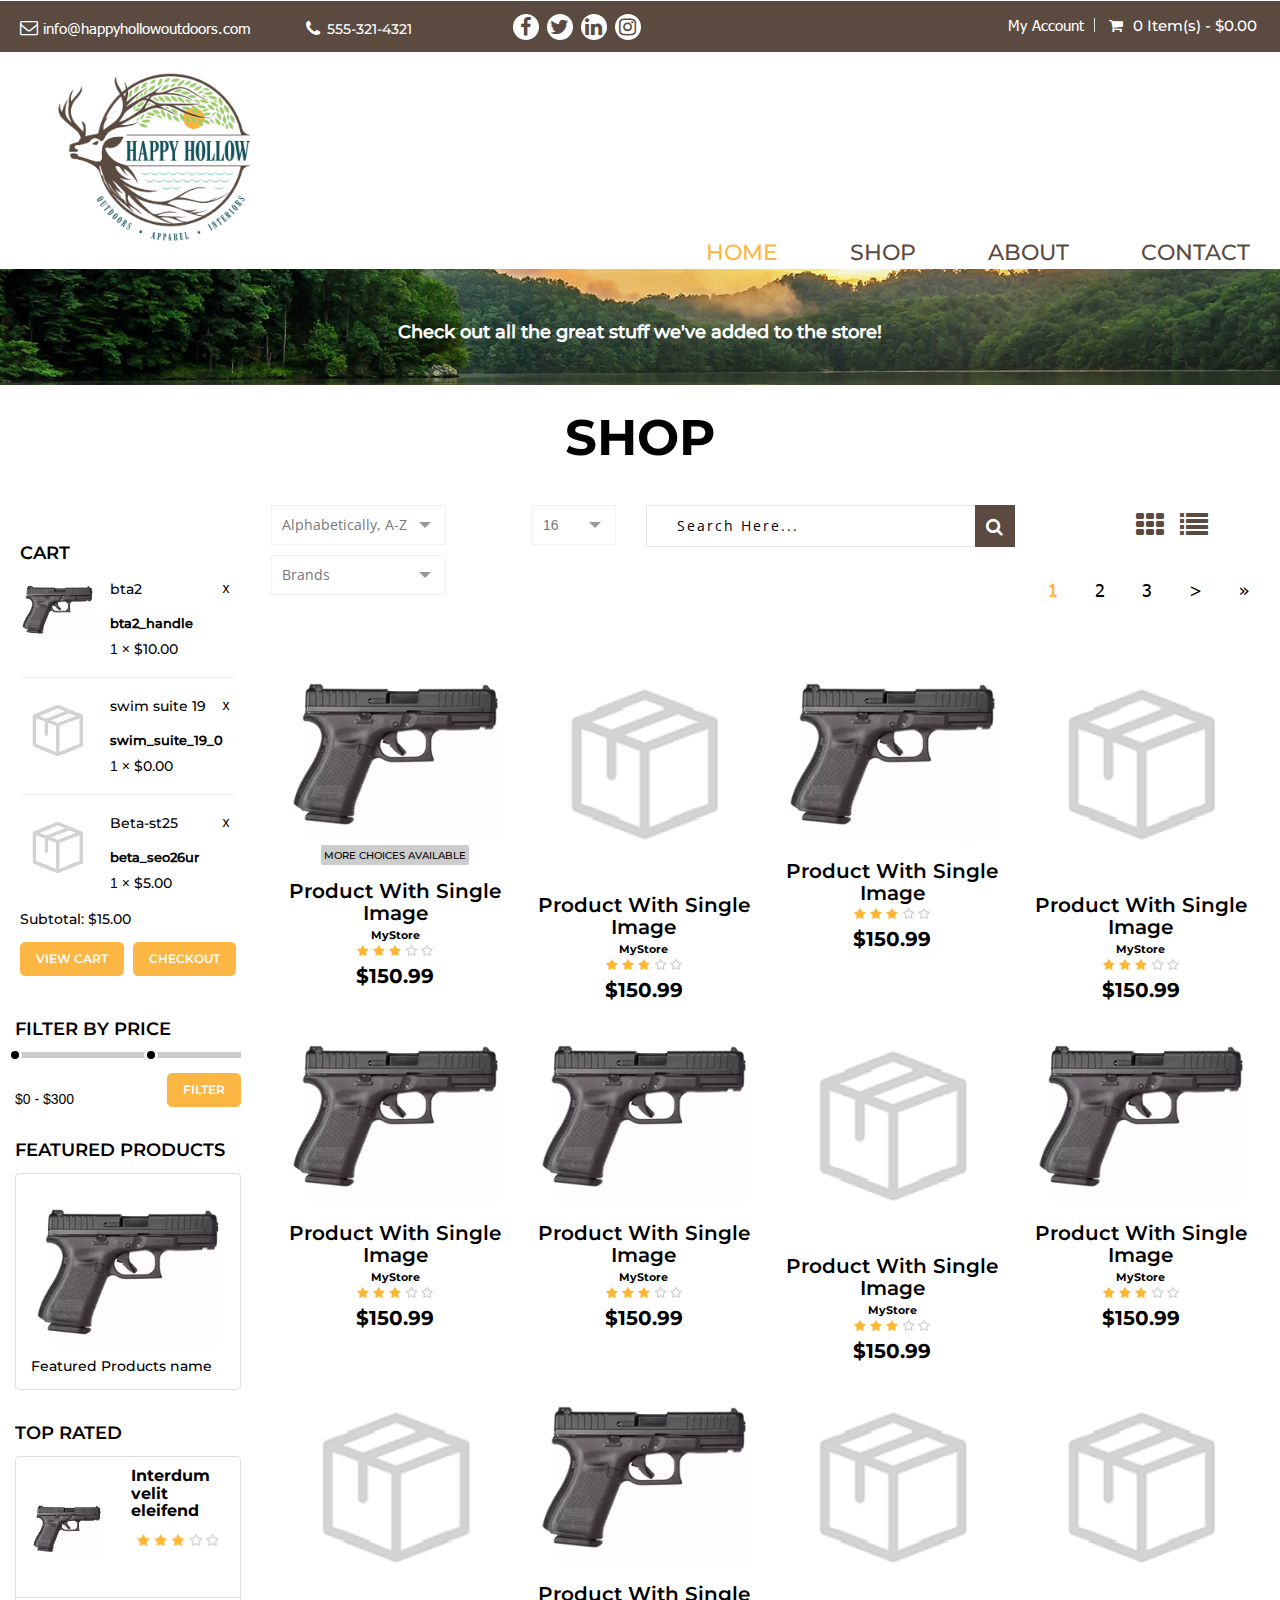
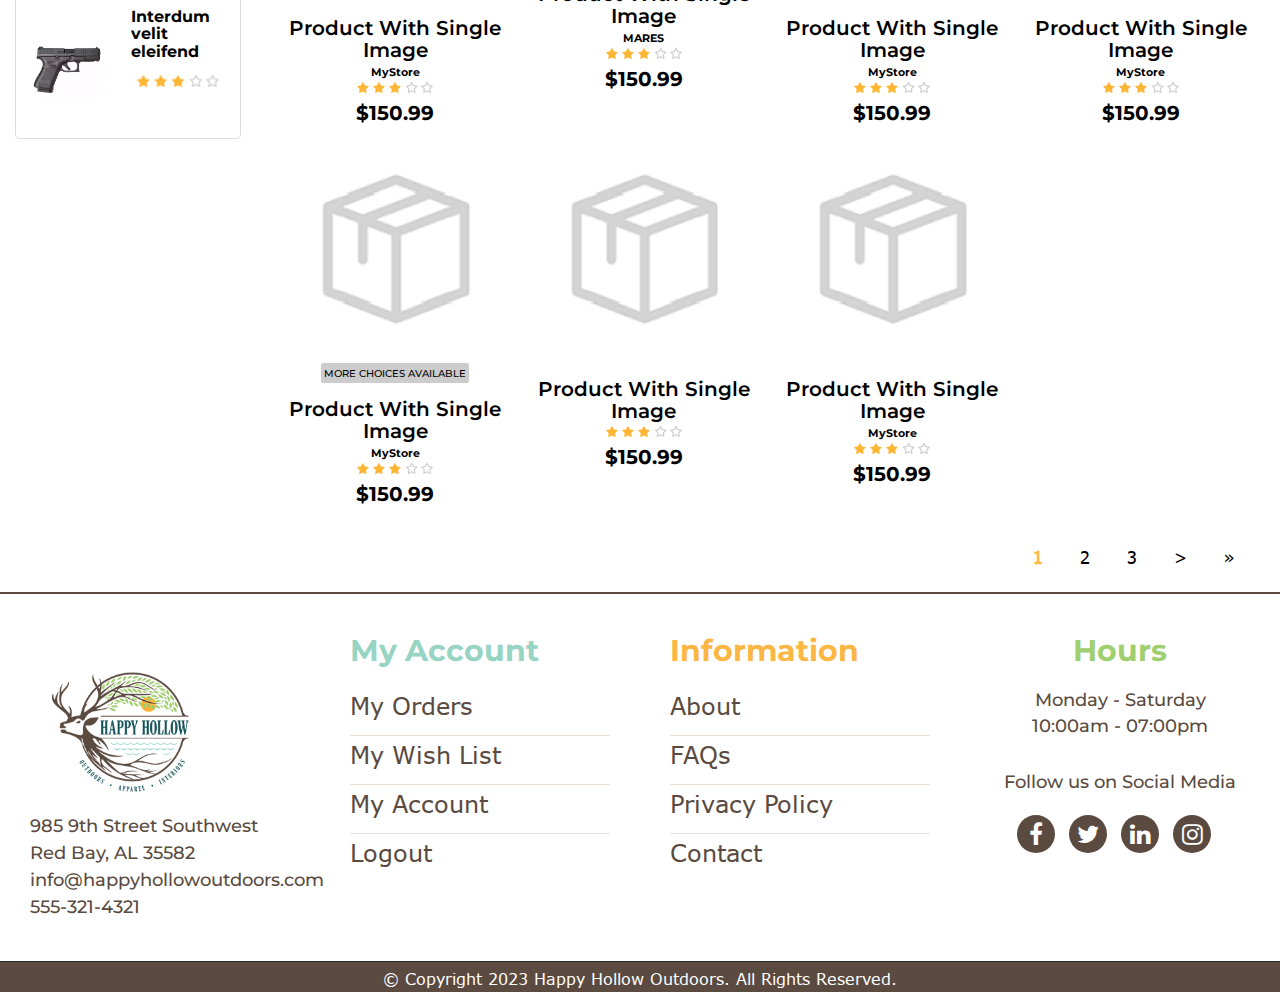
<file: shop.html>
<!DOCTYPE html>
<html lang="en">

<head>
    <meta charset="utf-8">
    <meta http-equiv="X-UA-Compatible" content="IE=edge">
    <meta name="viewport" content="width=device-width, initial-scale=1">
    <meta name="description" content="">
    <meta name="keywords" content="">
    <title>Happy Hollow Outdoors</title>
    <link rel="shortcut icon" href="img/favicon.png">
    <link type="text/css" rel="stylesheet" href="css/font-awesome.min.css">
    <link type="text/css" rel="stylesheet" href="css/bootstrap.min.css">
    <link type="text/css" rel="stylesheet" href="css/owl.carousel.css">
    <link type="text/css" rel="stylesheet" href="css/magnific-popup.css">
    <link type="text/css" rel="stylesheet" href="css/main.css">
    <link type="text/css" rel="stylesheet" href="css/theme1.css">
    <!-- CSS media queries -->
    <link type="text/css" rel="stylesheet" href="css/media-queries.css">
    <link href="js/smMenu/jquery.smartmenus.bootstrap.css" rel="stylesheet">
    <link href="css/smartnav.css" rel="stylesheet">
    <link href="css/customStyles.css" rel="stylesheet">
    <link rel="stylesheet" type="text/css" href="css/lightbox.css" />
    <link href="https://stackpath.bootstrapcdn.com/font-awesome/4.7.0/css/font-awesome.min.css" rel="stylesheet">
    <!-- HTML5 shim and Respond.js for IE8 support of HTML5 elements and media queries -->
    <!-- WARNING: Respond.js doesn't work if you view the page via file:// -->
    <!--[if lt IE 9]>
         <script src="https://oss.maxcdn.com/html5shiv/3.7.3/html5shiv.min.js"></script>
         <script src="https://oss.maxcdn.com/respond/1.4.2/respond.min.js"></script>
      <![endif]-->
    <link href="https://fonts.googleapis.com/css?family=Open+Sans&display=swap" rel="stylesheet">
    <link rel="preconnect" href="https://fonts.gstatic.com">
    <link href="https://fonts.googleapis.com/css2?family=Roboto+Slab:wght@400;700&display=swap" rel="stylesheet">
    <link rel="stylesheet" href="css/custom__happyHollows_stylesheet.css">
</head>

<body class="products">


    <div id="wrapper" class="main-wrapper">
        <!-- 
            Navigation
            ==================================== -->
        <header id="head" class="sticky-header">
            <div class="header-top primary">
                <div class="container">
                    <div class="row">
                        <div class="col-lg-8 col-md-8 col-sm-8 col-xs-12">
                            <div class="row">
                                <div class="col-xs-12 col-md-4 pull-left quick-contact">
                                    <i class="fa fa-envelope-o"></i>
                                    <p><span></span><a
                                            href="mailto:info@happyhollowoutdoors.com">info@happyhollowoutdoors.com</a>
                                    </p>
                                </div>
                                <div class="col-xs-12 col-md-3 pull-left quick-contact phone">
                                    <i class="fa fa-phone"></i>
                                    <p><span>555-321-4321</span></p>
                                </div>
                                <div class="col-xs-12 col-md-2 pull-left socialkt" id="social">
                                    <ul class="pull-left social-links text-center">
                                        <li><a href="#"><i class="fa fa-facebook"></i></a></li>
                                        <li><a href="#"><i class="fa fa-twitter"></i></a></li>
                                        <li><a href="#"><i class="fa fa-linkedin"></i></a></li>
                                        <li><a href="#"><i class="fa fa-instagram"></i></a></li>
                                    </ul>
                                </div>
                            </div>
                        </div>
                        <div class="col-xs-12 col-sm-4 col-md-4 col-lg-4 topRight">
                            <nav class="top-nav dropdown type2">
                                <ul class="text-right">
                                    <li class="myacc">
                                        <a href="#">My Account</a>
                                        <ul class="submenu text-left">
                                            <li><a href="#" data-toggle="modal" data-target="#myModal">Register <span><i
                                                            class="fa fa-edit"></i></span></a></li>
                                            <li><a href="#">Login <span><i class="fa fa-lock"></i></span></a></li>
                                        </ul>
                                    </li>
                                    <li class="cart cartWidgetInner">
                                        <a href="#">
                                            <i class="fa fa-shopping-cart"></i>&nbsp;
                                            <!-- <span>3 item(s) - $1875.00</span> -->
                                            <span>0 Item(s) - $0.00</span>
                                        </a>
                                        <ul class="submenu product_list_widget text-left">
                                            <!-- .product item -->
                                            <li>
                                                <a href="#" class="thumb">
                                                    <img src="img/product-1.png" alt="">
                                                </a>
                                                <div class="pdDesc">
                                                    <a href="#">Cool Item 1</a>
                                                    <a href="#" class="remove">x</a>
                                                    <div class="variation">
                                                        <strong>Size :</strong> <span>Small</span>
                                                    </div>
                                                    <span class="quantity">1 × <span
                                                            class="amount">$625.00</span></span>
                                                </div>
                                            </li>
                                            <li>
                                                <a href="#" class="thumb">
                                                    <img src="img/product-1.png" alt="">
                                                </a>
                                                <div class="pdDesc">
                                                    <a href="#">Cool Item 1</a>
                                                    <a href="#" class="remove">x</a>
                                                    <div class="variation">
                                                        <strong>Size :</strong> <span>Small</span>
                                                    </div>
                                                    <span class="quantity">1 × <span
                                                            class="amount">$625.00</span></span>
                                                </div>
                                            </li>
                                            <li>
                                                <a href="#" class="thumb">
                                                    <img src="img/product-1.png" alt="">
                                                </a>
                                                <div class="pdDesc">
                                                    <a href="#">Cool Item 1</a>
                                                    <a href="#" class="remove">x</a>
                                                    <div class="variation">
                                                        <strong>Size :</strong> <span>Small</span>
                                                    </div>
                                                    <span class="quantity">1 × <span
                                                            class="amount">$625.00</span></span>
                                                </div>
                                            </li>
                                            <!-- // .product item -->
                                            <!-- .product item -->


                                            <!-- // product list -->
                                            <li class="total">
                                                <span>Subtotal: </span>
                                                <span class="amount">&nbsp;$1875.00</span>
                                            </li>
                                            <li class="buttons">
                                                <a href="#" class="btn btn-gold-border">View Cart</a>
                                                <a href="#" class="btn btn-gold-border">Checkout</a>
                                            </li>
                                            <!-- // .product item -->
                                        </ul>
                                    </li>
                                </ul>
                            </nav>
                        </div>
                    </div>
                </div>
            </div>

            <div class="row HeaderMenu">
                <div class="col-xs-12">
                   <!--Start nav-->
                   <div class="navbar-default" role="navigation">
                      <div class="container">
                         <div class="navbar-header">
                            <button type="button" class="navbar-toggle" data-toggle="collapse"
                               data-target=".navbar-collapse">
                               <span class="sr-only">Toggle navigation</span>
                               <span class="icon-bar"></span>
                               <span class="icon-bar"></span>
                               <span class="icon-bar"></span>
                            </button>
                            <a class="navbar-brand" href="index.html">
                               <img src="img/header_logo.png" alt="Logo">
                            </a>
                         </div>
                         <div class="navbar-collapse collapse">
                            <!-- Left nav -->
                            <ul class="nav navbar-nav navbarRight">
                               <li><a href="index.html" class="current-active">Home</a> </li>
                               <li><a href="shop.html">Shop</a></li>
                               <!-- <li>
                                        <a href="#">Services <span class="caret"></span></a>
                                        <ul class="dropdown-menu">
                                           <li><a href="#">Our Services</a></li>
                                           <li><a href="#">The Simulator</a></li>
                                           <li><a href="#">Parties & Events</a></li>
                                        </ul>
                                     </li> -->
                               <li><a href="about-us.html">About</a></li>
                               <li><a href="contact.html">Contact</a> </li>
                            </ul>
                            <!--Dropdown Menus UL-->
                         </div>
                         <!--/.nav-collapse -->
                      </div>
                      <!--/.container -->
                   </div> <!-- Main Navbar Div ENDS-->
                </div>
             </div>
        </header>
        <!--
            End Navigation
            ==================================== -->
        <!--
                Home slider
                ==================================== -->
        <div id="slider" class="sitemessage  slider-wrapper relative overflow-hidden slide-overlay clb">
            <div class="col-xs-12 col-sm-12 col-md-12 col-lg-12" id="abovetext">
                <div class="message" id="sitemessage">
                    <p>Check out all the great stuff we've added to the store!</p>
                </div>
            </div>
        </div> <!-- // #start -->
        <!--
                End Home slider
                ==================================== -->
        <!-- // shop breadcrumb -->
        <section class="product-category-page">
            <div class="container">
                <div class="text-center" id="storecat">

                    <h2>Shop</h2>
                </div>
                <div class="row">
                    <div class="col-xs-12 col-sm-4 col-md-3">
                        <div id="secondary" class="widget-area" role="complementary">
                            <!-- .widget -->





                            <aside class="widget cartWidget">
                                <h3 class="widget-title">Cart</h3>
                                <div class="cartWidgetInner">
                                    <ul class="product_list_widget">
                                        <li>
                                            <a href="/products/bta2_handle" class="thumb">
                                                <img src="img/product-1.png" alt="" class="sidebar_img">
                                            </a>
                                            <div class="pdDesc">
                                                <a href="/products/bta2_handle">bta2</a>
                                                <a href="javascript:void(0)"
                                                    onclick="deleteFromCartTop('5d0b5a91-5e90-4055-9dd9-7db9ac1f1040', this)"
                                                    class="remove btn-remove-cart-top">x</a>
                                                <div class="variation">
                                                    <strong>bta2_handle</strong>
                                                </div>
                                                <span class="quantity">1 × <span class="amount">$10.00</span></span>
                                            </div>
                                        </li>
                                        <li>
                                            <a href="/products/swim_suite_19_0" class="thumb">
                                                <img src="img/no-product.png" alt="" class="sidebar_img">
                                            </a>
                                            <div class="pdDesc">
                                                <a href="/products/swim_suite_19_0">swim suite 19</a>
                                                <a href="javascript:void(0)"
                                                    onclick="deleteFromCartTop('5ceb9f05-c7ac-45a7-8b6c-7454ac1f1040', this)"
                                                    class="remove btn-remove-cart-top">x</a>
                                                <div class="variation">
                                                    <strong>swim_suite_19_0</strong>
                                                </div>
                                                <span class="quantity">1 × <span class="amount">$0.00</span></span>
                                            </div>
                                        </li>
                                        <li>
                                            <a href="/products/beta_seo26ur" class="thumb">
                                                <img src="img/no-product.png" alt="" class="sidebar_img">
                                            </a>
                                            <div class="pdDesc">
                                                <a href="/products/beta_seo26ur">Beta-st25</a>
                                                <a href="javascript:void(0)"
                                                    onclick="deleteFromCartTop('5cb98c68-5434-4a49-a4ba-5e86ac1f1040', this)"
                                                    class="remove btn-remove-cart-top">x</a>
                                                <div class="variation">
                                                    <strong>beta_seo26ur</strong>
                                                </div>
                                                <span class="quantity">1 × <span class="amount">$5.00</span></span>
                                            </div>
                                        </li>
                                    </ul>
                                    <!-- // product list -->
                                    <p class="total">
                                        <span>Subtotal:</span>
                                        <span class="amount">$15.00</span>
                                    </p>
                                    <p class="buttons">
                                        <a href="cart.html" class="btn btn-ash-border">View Cart</a>
                                        <a href="checkout.html" class="btn btn-ash-border btn_place_order">Checkout</a>
                                    </p>
                                </div>
                            </aside>


                            <!-- // cart widget -->
                            <!-- .widget -->

                            <!-- // product category -->
                            <!-- .widget -->
                            <aside class="price-filter-widget widget">
                                <h3 class="widget-title">Filter by Price</h3>
                                <div class="price-range-wrapper">
                                    <div class="priceRange"></div>
                                    <div class="price-slider-amount clear">
                                        <label for="amount">Price:</label>
                                        <input type="text" id="amount" readonly>
                                        <a href="#" class="btn btn-ash-border pull-right">Filter</a>
                                    </div>
                                </div>
                            </aside>
                            <!-- .widget -->
                            <aside class="widget desktop-v-featured_products">
                                <h3 class="widget-title">Featured Products</h3>
                                <ul class="list-group widget-img-slideshow">
                                    <li class="list-group-item">
                                        <img src="img/product-1.png" alt="" class="img-responsive">
                                        <p>Featured Products name</p>
                                    </li>

                                </ul>
                            </aside>
                            <!-- end .widget -->
                            <!-- .widget -->
                            <aside class="widget">
                                <h3 class="widget-title">Top Rated</h3>
                                <ul class="list-group">
                                    <li class="list-group-item">
                                        <div class="widgetProduct">
                                            <div class="media">
                                                <div class="media-left">
                                                    <a href="#">
                                                        <img alt="" src="img/product-1.png" class="media-object">
                                                    </a>
                                                </div>
                                                <div class="media-body">
                                                    <h4 class="media-heading"><a href="#">Interdum velit
                                                            eleifend</a></h4>
                                                    <p class="rating"><img src="img/star.png" alt=""></p>
                                                    <span class="price">$55</span>
                                                </div>
                                            </div>
                                        </div>
                                    </li>
                                    <li class="list-group-item">
                                        <div class="widgetProduct">
                                            <div class="media">
                                                <div class="media-left">
                                                    <a href="#">
                                                        <img alt="" src="img/product-1.png" class="media-object">
                                                    </a>
                                                </div>
                                                <div class="media-body">
                                                    <h4 class="media-heading"><a href="#">Interdum velit
                                                            eleifend</a></h4>
                                                    <p class="rating"><img src="img/star.png" alt=""></p>
                                                    <span class="price">$55</span>
                                                </div>
                                            </div>
                                        </div>
                                    </li>

                                </ul>
                            </aside>
                            <!-- end .widget -->
                        </div>
                        <!-- // widget-area -->
                    </div>
                    <!-- // col-sm-3 -->
                    <div class="col-xs-12 col-sm-12 col-md-9">
                        <div class="productDisplayType">

                            <div class="row">
                                <input type="hidden" id="filtered_products_section" value="div">
                                <div class="col-xs-12 col-sm-4 col-md-3">
                                    <div class="productSorting">
                                        <div id="sbHolder_18994987" class="sbHolder"><a id="sbToggle_18994987" href="#"
                                                class="sbToggle"></a><a id="sbSelector_18994987" href="#"
                                                class="sbSelector sbFocus">Alphabetically, A-Z</a>
                                            <ul id="sbOptions_18994987" class="sbOptions" style="display: none;">
                                                <li><a href="#name_asc" rel="name_asc" class="sbFocus">Alphabetically,
                                                        A-Z</a></li>
                                                <li><a href="#name_desc" rel="name_desc">Alphabetically, Z-A</a></li>
                                                <li><a href="#price_asc" rel="price_asc">Price, Low to high</a></li>
                                                <li><a href="#price_desc" rel="price_desc">Price, High to low</a></li>
                                                <li><a href="#created_desc" rel="created_desc">Newest first</a></li>
                                                <li><a href="#created_asc" rel="created_asc">Oldest first</a></li>
                                            </ul>
                                        </div>
                                    </div>
                                </div>




                                <div class="hidden-xs hidden-sm col-md-2">
                                    <div class="productLimiter clear">
                                        <label for="productlimiter">Show :</label>
                                        <select name="productlimiter" id="productlimiter" class="" sb="54963162"
                                            style="display: none;">
                                            <option value="15">15</option>
                                            <option value="25">25</option>
                                            <option value="50">50</option>
                                            <option value="75">75</option>
                                            <option value="100">100</option>
                                            <option value="125">125</option>
                                        </select>
                                        <div id="sbHolder_54963162" class="sbHolder"><a id="sbToggle_54963162" href="#"
                                                class="sbToggle"></a><a id="sbSelector_54963162" href="#"
                                                class="sbSelector">16</a>
                                            <ul id="sbOptions_54963162" class="sbOptions" style="display: none;">
                                                <li><a href="#16" rel="16" class="sbFocus">16</a></li>
                                                <li><a href="#25" rel="25">25</a></li>
                                                <li><a href="#50" rel="50">50</a></li>
                                                <li><a href="#75" rel="75">75</a></li>
                                                <li><a href="#100" rel="100">100</a></li>
                                                <li><a href="#125" rel="125">125</a></li>
                                            </ul>
                                        </div>
                                    </div>
                                </div>
                                <div class="col-xs-12 col-sm-12 col-md-7 clear filter_sf" id="filter_sf">
                                    <div class="row">
                                        <div class="col-xs-12 col-sm-8 col-md-8">
                                            <div class="productLimiter clear">
                                                <form action="#" method="post" class="blog-search"
                                                    id="part_search_form">
                                                    <input type="text" value="" name="search_part" id="search_part"
                                                        class="search-input partSearch ui-autocomplete-input"
                                                        placeholder="Search Here..." autocomplete="off">
                                                    <button type="button" id="part_search_button"
                                                        class="productSearch_button search-sub">
                                                        <i class="fa fa-search"></i>
                                                    </button>
                                                </form>
                                            </div>
                                        </div>

                                        <!--nav class="woocommerce-pagination">
            <ul class="page-numbers text-right">
                <li><span class="current">1</span></li>
                <li><a href="#">2</a></li>
                <li><a href="#">3</a></li>
                <li><a href="#">→</a></li>
            </ul>
         </nav-->
                                        <div class="col-xs-12 col-sm-4 col-md-4">
                                            <nav class="productViewToggle">
                                                <a href="shop.html" class="gridView"><i class="fa fa-th"></i></a>
                                                <a href="listview.html" class="listView"><i class="fa fa-list"></i></a>
                                            </nav>
                                        </div>
                                    </div>
                                    <!--nav class="woocommerce-pagination">
            <ul class="page-numbers text-right">
               <li><span class="current">1</span></li>
               <li><a href="#">2</a></li>
               <li><a href="#">3</a></li>
               <li><a href="#">&rarr;</a></li>
            </ul>
         </nav-->
                                </div>
                            </div>
                            <div class="row">
                                <div class="col-xs-12 col-sm-4 col-md-3 ">
                                    <div class="productSorting">
                                        <div class="productSorting">
                                            <div id="sbHolder_52447504" class="sbHolder"><a id="sbToggle_52447504"
                                                    href="#" class="sbToggle"></a><a id="sbSelector_52447504" href="#"
                                                    class="sbSelector">Brands</a>
                                                <ul id="sbOptions_52447504" class="sbOptions"
                                                    style="top: 26px; max-height: 1369px; display: none;">
                                                    <li><a href="#name_asc" rel="name_asc" class="sbFocus">brand1</a>
                                                    </li>
                                                    <li><a href="#name_desc" rel="name_desc">brand2</a></li>
                                                    <li><a href="#price_asc" rel="price_asc">brand3</a></li>
                                                    <li><a href="#price_desc" rel="price_desc">brand4</a></li>
                                                    <li><a href="#created_desc" rel="created_desc">brand5</a></li>
                                                    <li><a href="#created_asc" rel="created_asc">brand6</a></li>
                                                </ul>
                                            </div>
                                            <!--select name="productsorting" id="productsorting" class="selectbox">
               <option value="default" selected="selected">Default sorting</option>
               <option value="price">Sort by price: low to high</option>
               <option value="price-desc">Sort by price: high to low</option>
            </select-->
                                        </div>

                                    </div>
                                </div>

                                <!-- .widget -->
                                <aside class="widget mobile-v-featured_products">
                                    <h3 class="widget-title">Featured Products</h3>
                                    <ul class="list-group widget-img-slideshow">
                                        <li class="list-group-item">
                                            <img src="img/product-1.png" alt="" class="img-responsive">
                                            <p>Featured Products name</p>
                                        </li>

                                    </ul>
                                </aside>
                                <!-- end .widget -->

                                <div class="col-xs-12 col-sm-9 col-md-9 clear">
                                    <ul class="page-numbers text-right">
                                        <li><span class="current">1</span></li>
                                        <li><a href="#">2</a></li>
                                        <li><a href="#">3</a></li>
                                        <li><a href="#" title="Next">&gt;</a></li>
                                        <li><a href="#" title="Last">»</a></li>
                                    </ul>
                                </div>

                            </div>
                        </div>
                        <div class="row no-margin row-border proLists">
                            <div class="col-xs-12 col-sm-6 col-md-3">
                                <div data-product-id="4" class="productBorder chkProductID">
                                    <img src="img/product-1.png" alt="" class="img-responsive">
                                    <div class="productBorderHover verticalMiddle">
                                        <div class="verticalInner">
                                            <h4><a href="#">Product With Single Image</a></h4>
                                            <p class="rating">
                                                <img src="img/star.png" alt="">
                                            </p>
                                            <div class="price">
                                                <del><span class="amount">$180.99</span></del>
                                                <span class="amount">$150.99</span>
                                            </div>
                                        </div>
                                    </div>

                                    <div class="frontinfo">
                                        <span class="more_choice more_choice_available">MORE CHOICES AVAILABLE</span>
                                        <h4><a href="#">Product With Single Image</a></h4>
                                        <h5 class="manuf">MyStore</h5>
                                        <center>
                                            <div class="rating product-rating bottom_rating">
                                                <img src="img/star.png" alt="">


                                            </div>
                                            <!--p class="rating">
													<img src="/img/icons/star2.png" alt=""> <span class="numr">(15)</span>
												</p-->
                                        </center>
                                        <div class="amount">$150.99</div>
                                    </div>
                                    <!-- products meta -->
                                    <ul class="productMetas">
                                        <li><a href="shop-single-quick.php" class="ajax-view"><span><i
                                                        class="fa fa-eye"></i></span> Quick View</a></li>
                                        <li><a href="#"><span><i class="fa fa-shopping-cart"></i></span> Add to Cart</a>
                                        </li>
                                        <li><a href="#"><span><i class="fa fa-heart-o"></i></span> Wishlist</a></li>

                                    </ul>
                                    <!-- // products meta -->
                                    <!-- animated-border -->
                                    <span class="linetop"></span>
                                    <span class="lineright"></span>
                                    <span class="linebottom"></span>
                                    <span class="lineleft"></span>
                                    <!-- // animated-border -->
                                </div>
                            </div>
                            <div class="col-xs-12 col-sm-6 col-md-3">
                                <div data-product-id="5" class="productBorder chkProductID">
                                    <img src="img/no-product.png" alt="" class="img-responsive">
                                    <div class="productBorderHover verticalMiddle">
                                        <div class="verticalInner">
                                            <h4><a href="#">Product With Single Image</a></h4>
                                            <p class="rating">
                                                <img src="img/star.png" alt="">
                                            </p>
                                            <div class="price">
                                                <del><span class="amount">$180.99</span></del>
                                                <span class="amount">$150.99</span>
                                            </div>
                                        </div>
                                    </div>


                                    <div class="frontinfo">
                                        <h4><a href="#">Product With Single Image</a></h4>
                                        <h5 class="manuf">MyStore</h5>
                                        <center>
                                            <div class="rating product-rating bottom_rating">
                                                <img src="img/star.png" alt="">


                                            </div>
                                            <!--p class="rating">
													<img src="/img/icons/star2.png" alt=""> <span class="numr">(15)</span>
												</p-->
                                        </center>
                                        <div class="amount">$150.99</div>
                                    </div>
                                    <!-- products meta -->
                                    <ul class="productMetas">
                                        <li><a href="shop-single-quick.php" class="ajax-view"><span><i
                                                        class="fa fa-eye"></i></span> Quick View</a></li>
                                        <li><a href="#"><span><i class="fa fa-shopping-cart"></i></span> Add to Cart</a>
                                        </li>
                                        <li><a href="#"><span><i class="fa fa-heart-o"></i></span> Wishlist</a></li>

                                    </ul>
                                    <!-- // products meta -->
                                    <!-- animated-border -->
                                    <span class="linetop"></span>
                                    <span class="lineright"></span>
                                    <span class="linebottom"></span>
                                    <span class="lineleft"></span>
                                    <!-- // animated-border -->
                                </div>
                            </div>
                            <div class="col-xs-12 col-sm-6 col-md-3">
                                <div data-product-id="6" class="productBorder chkProductID">
                                    <img src="img/product-1.png" alt="" class="img-responsive">
                                    <div class="productBorderHover verticalMiddle">
                                        <div class="verticalInner">
                                            <h4><a href="#">Product With Single Image</a></h4>
                                            <p class="rating">
                                                <img src="img/star.png" alt="">
                                            </p>
                                            <div class="price">
                                                <del><span class="amount">$180.99</span></del>
                                                <span class="amount">$150.99</span>
                                            </div>
                                        </div>
                                    </div>

                                    <div class="frontinfo">
                                        <h4><a href="#">Product With Single Image</a></h4>
                                        <center>
                                            <div class="rating product-rating bottom_rating">
                                                <img src="img/star.png" alt="">


                                            </div>
                                            <!--p class="rating">
													<img src="/img/icons/star2.png" alt=""> <span class="numr">(15)</span>
												</p-->
                                        </center>
                                        <div class="amount">$150.99</div>
                                    </div>
                                    <!-- products meta -->
                                    <ul class="productMetas">
                                        <li><a href="shop-single-quick.php" class="ajax-view"><span><i
                                                        class="fa fa-eye"></i></span> Quick View</a></li>
                                        <li><a href="#"><span><i class="fa fa-shopping-cart"></i></span> Add to Cart</a>
                                        </li>
                                        <li><a href="#"><span><i class="fa fa-heart-o"></i></span> Wishlist</a></li>

                                    </ul>
                                    <!-- // products meta -->
                                    <!-- animated-border -->
                                    <span class="linetop"></span>
                                    <span class="lineright"></span>
                                    <span class="linebottom"></span>
                                    <span class="lineleft"></span>
                                    <!-- // animated-border -->
                                </div>
                            </div>
                            <div class="col-xs-12 col-sm-6 col-md-3">
                                <div data-product-id="7" class="productBorder chkProductID">
                                    <img src="img/no-product.png" alt="" class="img-responsive">
                                    <div class="productBorderHover verticalMiddle">
                                        <div class="verticalInner">
                                            <h4><a href="#">Product With Single Image</a></h4>
                                            <p class="rating">
                                                <img src="img/star.png" alt="">
                                            </p>
                                            <div class="price">
                                                <del><span class="amount">$180.99</span></del>
                                                <span class="amount">$150.99</span>
                                            </div>
                                        </div>
                                    </div>


                                    <div class="frontinfo">
                                        <h4><a href="#">Product With Single Image</a></h4>
                                        <h5 class="manuf">MyStore</h5>
                                        <center>
                                            <div class="rating product-rating bottom_rating">
                                                <img src="img/star.png" alt="">


                                            </div>
                                            <!--p class="rating">
													<img src="/img/icons/star2.png" alt=""> <span class="numr">(15)</span>
												</p-->
                                        </center>
                                        <div class="amount">$150.99</div>
                                    </div>
                                    <!-- products meta -->
                                    <ul class="productMetas">
                                        <li><a href="shop-single-quick.php" class="ajax-view"><span><i
                                                        class="fa fa-eye"></i></span> Quick View</a></li>
                                        <li><a href="#"><span><i class="fa fa-shopping-cart"></i></span> Add to Cart</a>
                                        </li>
                                        <li><a href="#"><span><i class="fa fa-heart-o"></i></span> Wishlist</a></li>

                                    </ul>
                                    <!-- // products meta -->
                                    <!-- animated-border -->
                                    <span class="linetop"></span>
                                    <span class="lineright"></span>
                                    <span class="linebottom"></span>
                                    <span class="lineleft"></span>
                                    <!-- // animated-border -->
                                </div>
                            </div>
                            <div class="col-xs-12 col-sm-6 col-md-3">
                                <div data-product-id="8" class="productBorder chkProductID">
                                    <img src="img/product-1.png" alt="" class="img-responsive">
                                    <div class="productBorderHover verticalMiddle">
                                        <div class="verticalInner">
                                            <h4><a href="#">Product With Single Image</a></h4>
                                            <p class="rating">
                                                <img src="img/star.png" alt="">
                                            </p>
                                            <div class="price">
                                                <del><span class="amount">$180.99</span></del>
                                                <span class="amount">$150.99</span>
                                            </div>
                                        </div>
                                    </div>


                                    <div class="frontinfo">
                                        <h4><a href="#">Product With Single Image</a></h4>
                                        <h5 class="manuf">MyStore</h5>
                                        <center>
                                            <div class="rating product-rating bottom_rating">
                                                <img src="img/star.png" alt="">


                                            </div>
                                            <!--p class="rating">
													<img src="/img/icons/star2.png" alt=""> <span class="numr">(15)</span>
												</p-->
                                        </center>
                                        <div class="amount">$150.99</div>
                                    </div>
                                    <!-- products meta -->
                                    <ul class="productMetas">
                                        <li><a href="shop-single-quick.php" class="ajax-view"><span><i
                                                        class="fa fa-eye"></i></span> Quick View</a></li>
                                        <li><a href="#"><span><i class="fa fa-shopping-cart"></i></span> Add to Cart</a>
                                        </li>
                                        <li><a href="#"><span><i class="fa fa-heart-o"></i></span> Wishlist</a></li>

                                    </ul>
                                    <!-- // products meta -->
                                    <!-- animated-border -->
                                    <span class="linetop"></span>
                                    <span class="lineright"></span>
                                    <span class="linebottom"></span>
                                    <span class="lineleft"></span>
                                    <!-- // animated-border -->
                                </div>
                            </div>
                            <div class="col-xs-12 col-sm-6 col-md-3">
                                <div data-product-id="9" class="productBorder chkProductID">
                                    <img src="img/product-1.png" alt="" class="img-responsive">
                                    <div class="productBorderHover verticalMiddle">
                                        <div class="verticalInner">
                                            <h4><a href="#">Product With Single Image</a></h4>
                                            <p class="rating">
                                                <img src="img/star.png" alt="">
                                            </p>
                                            <div class="price">
                                                <del><span class="amount">$180.99</span></del>
                                                <span class="amount">$150.99</span>
                                            </div>
                                        </div>
                                    </div>


                                    <div class="frontinfo">
                                        <h4><a href="#">Product With Single Image</a></h4>
                                        <h5 class="manuf">MyStore</h5>
                                        <center>
                                            <div class="rating product-rating bottom_rating">
                                                <img src="img/star.png" alt="">


                                            </div>
                                            <!--p class="rating">
													<img src="/img/icons/star2.png" alt=""> <span class="numr">(15)</span>
												</p-->
                                        </center>
                                        <div class="amount">$150.99</div>
                                    </div>
                                    <!-- products meta -->
                                    <ul class="productMetas">
                                        <li><a href="shop-single-quick.php" class="ajax-view"><span><i
                                                        class="fa fa-eye"></i></span> Quick View</a></li>
                                        <li><a href="#"><span><i class="fa fa-shopping-cart"></i></span> Add to Cart</a>
                                        </li>
                                        <li><a href="#"><span><i class="fa fa-heart-o"></i></span> Wishlist</a></li>

                                    </ul>
                                    <!-- // products meta -->
                                    <!-- animated-border -->
                                    <span class="linetop"></span>
                                    <span class="lineright"></span>
                                    <span class="linebottom"></span>
                                    <span class="lineleft"></span>
                                    <!-- // animated-border -->
                                </div>
                            </div>

                            <div class="col-xs-12 col-sm-6 col-md-3">
                                <div data-product-id="7" class="productBorder chkProductID">
                                    <img src="img/no-product.png" alt="" class="img-responsive">
                                    <div class="productBorderHover verticalMiddle">
                                        <div class="verticalInner">
                                            <h4><a href="#">Product With Single Image</a></h4>
                                            <p class="rating">
                                                <img src="img/star.png" alt="">
                                            </p>
                                            <div class="price">
                                                <del><span class="amount">$180.99</span></del>
                                                <span class="amount">$150.99</span>
                                            </div>
                                        </div>
                                    </div>


                                    <div class="frontinfo">
                                        <h4><a href="#">Product With Single Image</a></h4>
                                        <h5 class="manuf">MyStore</h5>
                                        <center>
                                            <div class="rating product-rating bottom_rating">
                                                <img src="img/star.png" alt="">


                                            </div>
                                            <!--p class="rating">
													<img src="/img/icons/star2.png" alt=""> <span class="numr">(15)</span>
												</p-->
                                        </center>
                                        <div class="amount">$150.99</div>
                                    </div>
                                    <!-- products meta -->
                                    <ul class="productMetas">
                                        <li><a href="shop-single-quick.php" class="ajax-view"><span><i
                                                        class="fa fa-eye"></i></span> Quick View</a></li>
                                        <li><a href="#"><span><i class="fa fa-shopping-cart"></i></span> Add to Cart</a>
                                        </li>
                                        <li><a href="#"><span><i class="fa fa-heart-o"></i></span> Wishlist</a></li>

                                    </ul>
                                    <!-- // products meta -->
                                    <!-- animated-border -->
                                    <span class="linetop"></span>
                                    <span class="lineright"></span>
                                    <span class="linebottom"></span>
                                    <span class="lineleft"></span>
                                    <!-- // animated-border -->
                                </div>
                            </div>

                            <div class="col-xs-12 col-sm-6 col-md-3">
                                <div data-product-id="6" class="productBorder chkProductID">
                                    <img src="img/product-1.png" alt="" class="img-responsive">
                                    <div class="productBorderHover verticalMiddle">
                                        <div class="verticalInner">
                                            <h4><a href="#">Product With Single Image</a></h4>
                                            <p class="rating">
                                                <img src="img/star.png" alt="">
                                            </p>
                                            <div class="price">
                                                <del><span class="amount">$180.99</span></del>
                                                <span class="amount">$150.99</span>
                                            </div>
                                        </div>
                                    </div>


                                    <div class="frontinfo">
                                        <h4><a href="#">Product With Single Image</a></h4>
                                        <h5 class="manuf">MyStore</h5>
                                        <center>
                                            <div class="rating product-rating bottom_rating">
                                                <img src="img/star.png" alt="">


                                            </div>
                                            <!--p class="rating">
													<img src="/img/icons/star2.png" alt=""> <span class="numr">(15)</span>
												</p-->
                                        </center>
                                        <div class="amount">$150.99</div>
                                    </div>
                                    <!-- products meta -->
                                    <ul class="productMetas">
                                        <li><a href="shop-single-quick.php" class="ajax-view"><span><i
                                                        class="fa fa-eye"></i></span> Quick View</a></li>
                                        <li><a href="#"><span><i class="fa fa-shopping-cart"></i></span> Add to Cart</a>
                                        </li>
                                        <li><a href="#"><span><i class="fa fa-heart-o"></i></span> Wishlist</a></li>

                                    </ul>
                                    <!-- // products meta -->
                                    <!-- animated-border -->
                                    <span class="linetop"></span>
                                    <span class="lineright"></span>
                                    <span class="linebottom"></span>
                                    <span class="lineleft"></span>
                                    <!-- // animated-border -->
                                </div>
                            </div>
                            <div class="col-xs-12 col-sm-6 col-md-3">
                                <div data-product-id="7" class="productBorder chkProductID">
                                    <img src="img/no-product.png" alt="" class="img-responsive">
                                    <div class="productBorderHover verticalMiddle">
                                        <div class="verticalInner">
                                            <h4><a href="#">Product With Single Image</a></h4>
                                            <p class="rating">
                                                <img src="img/star.png" alt="">
                                            </p>
                                            <div class="price">
                                                <del><span class="amount">$180.99</span></del>
                                                <span class="amount">$150.99</span>
                                            </div>
                                        </div>
                                    </div>
                                    <div class="frontinfo">
                                        <h4><a href="#">Product With Single Image</a></h4>
                                        <h5 class="manuf">MyStore</h5>
                                        <center>
                                            <div class="rating product-rating bottom_rating">
                                                <img src="img/star.png" alt="">


                                            </div>
                                            <!--p class="rating">
													<img src="/img/icons/star2.png" alt=""> <span class="numr">(15)</span>
												</p-->
                                        </center>
                                        <div class="amount">$150.99</div>
                                    </div>
                                    <!-- products meta -->
                                    <ul class="productMetas">
                                        <li><a href="shop-single-quick.php" class="ajax-view"><span><i
                                                        class="fa fa-eye"></i></span> Quick View</a></li>
                                        <li><a href="#"><span><i class="fa fa-shopping-cart"></i></span> Add to Cart</a>
                                        </li>
                                        <li><a href="#"><span><i class="fa fa-heart-o"></i></span> Wishlist</a></li>

                                    </ul>
                                    <!-- // products meta -->
                                    <!-- animated-border -->
                                    <span class="linetop"></span>
                                    <span class="lineright"></span>
                                    <span class="linebottom"></span>
                                    <span class="lineleft"></span>
                                    <!-- // animated-border -->
                                </div>
                            </div>
                            <div class="col-xs-12 col-sm-6 col-md-3">
                                <div data-product-id="8" class="productBorder chkProductID">
                                    <img src="img/product-1.png" alt="" class="img-responsive">
                                    <div class="productBorderHover verticalMiddle">
                                        <div class="verticalInner">
                                            <h4><a href="#">Product With Single Image</a></h4>
                                            <p class="rating">
                                                <img src="img/star.png" alt="">
                                            </p>
                                            <div class="price">
                                                <del><span class="amount">$180.99</span></del>
                                                <span class="amount">$150.99</span>
                                            </div>
                                        </div>
                                    </div>

                                    <div class="frontinfo">
                                        <h4><a href="#">Product With Single Image</a></h4>
                                        <h5 class="manuf">MARES</h5>
                                        <center>

                                            <div class="rating product-rating bottom_rating">
                                                <img src="img/star.png" alt="">


                                            </div>
                                            <!--p class="rating">
													<img src="/img/icons/star2.png" alt=""> <span class="numr">(15)</span>
												</p-->
                                        </center>
                                        <div class="amount">$150.99</div>
                                    </div>
                                    <!-- products meta -->
                                    <ul class="productMetas">
                                        <li><a href="shop-single-quick.php" class="ajax-view"><span><i
                                                        class="fa fa-eye"></i></span> Quick View</a></li>
                                        <li><a href="#"><span><i class="fa fa-shopping-cart"></i></span> Add to Cart</a>
                                        </li>
                                        <li><a href="#"><span><i class="fa fa-heart-o"></i></span> Wishlist</a></li>

                                    </ul>
                                    <!-- // products meta -->
                                    <!-- animated-border -->
                                    <span class="linetop"></span>
                                    <span class="lineright"></span>
                                    <span class="linebottom"></span>
                                    <span class="lineleft"></span>
                                    <!-- // animated-border -->
                                </div>
                            </div>
                            <div class="col-xs-12 col-sm-6 col-md-3">
                                <div data-product-id="7" class="productBorder chkProductID">
                                    <img src="img/no-product.png" alt="" class="img-responsive">
                                    <div class="productBorderHover verticalMiddle">
                                        <div class="verticalInner">
                                            <h4><a href="#">Product With Single Image</a></h4>
                                            <p class="rating">
                                                <img src="img/star.png" alt="">
                                            </p>
                                            <div class="price">
                                                <del><span class="amount">$180.99</span></del>
                                                <span class="amount">$150.99</span>
                                            </div>
                                        </div>
                                    </div>

                                    <div class="frontinfo">
                                        <h4><a href="#">Product With Single Image</a></h4>
                                        <h5 class="manuf">MyStore</h5>
                                        <center>
                                            <div class="rating product-rating bottom_rating">
                                                <img src="img/star.png" alt="">


                                            </div>
                                            <!--p class="rating">
													<img src="/img/icons/star2.png" alt=""> <span class="numr">(15)</span>
												</p-->
                                        </center>
                                        <div class="amount">$150.99</div>
                                    </div>
                                    <!-- products meta -->
                                    <ul class="productMetas">
                                        <li><a href="shop-single-quick.php" class="ajax-view"><span><i
                                                        class="fa fa-eye"></i></span> Quick View</a></li>
                                        <li><a href="#"><span><i class="fa fa-shopping-cart"></i></span> Add to Cart</a>
                                        </li>
                                        <li><a href="#"><span><i class="fa fa-heart-o"></i></span> Wishlist</a></li>

                                    </ul>
                                    <!-- // products meta -->
                                    <!-- animated-border -->
                                    <span class="linetop"></span>
                                    <span class="lineright"></span>
                                    <span class="linebottom"></span>
                                    <span class="lineleft"></span>
                                    <!-- // animated-border -->
                                </div>
                            </div>
                            <div class="col-xs-12 col-sm-6 col-md-3">
                                <div data-product-id="7" class="productBorder chkProductID">
                                    <img src="img/no-product.png" alt="" class="img-responsive">
                                    <div class="productBorderHover verticalMiddle">
                                        <div class="verticalInner">
                                            <h4><a href="#">Product With Single Image</a></h4>
                                            <p class="rating">
                                                <img src="img/star.png" alt="">
                                            </p>
                                            <div class="price">
                                                <del><span class="amount">$180.99</span></del>
                                                <span class="amount">$150.99</span>
                                            </div>
                                        </div>
                                    </div>

                                    <div class="frontinfo">
                                        <h4><a href="#">Product With Single Image</a></h4>
                                        <h5 class="manuf">MyStore</h5>
                                        <center>
                                            <div class="rating product-rating bottom_rating">
                                                <img src="img/star.png" alt="">


                                            </div>
                                            <!--p class="rating">
													<img src="/img/icons/star2.png" alt=""> <span class="numr">(15)</span>
												</p-->
                                        </center>
                                        <div class="amount">$150.99</div>
                                    </div>
                                    <!-- products meta -->
                                    <ul class="productMetas">
                                        <li><a href="shop-single-quick.php" class="ajax-view"><span><i
                                                        class="fa fa-eye"></i></span> Quick View</a></li>
                                        <li><a href="#"><span><i class="fa fa-shopping-cart"></i></span> Add to Cart</a>
                                        </li>
                                        <li><a href="#"><span><i class="fa fa-heart-o"></i></span> Wishlist</a></li>

                                    </ul>
                                    <!-- // products meta -->
                                    <!-- animated-border -->
                                    <span class="linetop"></span>
                                    <span class="lineright"></span>
                                    <span class="linebottom"></span>
                                    <span class="lineleft"></span>
                                    <!-- // animated-border -->
                                </div>
                            </div>
                            <div class="col-xs-12 col-sm-6 col-md-3">
                                <div data-product-id="7" class="productBorder chkProductID">
                                    <img src="img/no-product.png" alt="" class="img-responsive">
                                    <div class="productBorderHover verticalMiddle">
                                        <div class="verticalInner">
                                            <h4><a href="#">Product With Single Image</a></h4>
                                            <p class="rating">
                                                <img src="img/star.png" alt="">
                                            </p>
                                            <div class="price">
                                                <del><span class="amount">$180.99</span></del>
                                                <span class="amount">$150.99</span>
                                            </div>
                                        </div>
                                    </div>

                                    <div class="frontinfo">
                                        <span class="more_choice more_choice_available">MORE CHOICES AVAILABLE</span>
                                        <h4><a href="#">Product With Single Image</a></h4>
                                        <h5 class="manuf">MyStore</h5>
                                        <center>
                                            <div class="rating product-rating bottom_rating">
                                                <img src="img/star.png" alt="">


                                            </div>
                                            <!--p class="rating">
													<img src="/img/icons/star2.png" alt=""> <span class="numr">(15)</span>
												</p-->
                                        </center>
                                        <div class="amount">$150.99</div>
                                    </div>
                                    <!-- products meta -->
                                    <ul class="productMetas">
                                        <li><a href="shop-single-quick.php" class="ajax-view"><span><i
                                                        class="fa fa-eye"></i></span> Quick View</a></li>
                                        <li><a href="#"><span><i class="fa fa-shopping-cart"></i></span> Add to Cart</a>
                                        </li>
                                        <li><a href="#"><span><i class="fa fa-heart-o"></i></span> Wishlist</a></li>

                                    </ul>
                                    <!-- // products meta -->
                                    <!-- animated-border -->
                                    <span class="linetop"></span>
                                    <span class="lineright"></span>
                                    <span class="linebottom"></span>
                                    <span class="lineleft"></span>
                                    <!-- // animated-border -->
                                </div>
                            </div>
                            <div class="col-xs-12 col-sm-6 col-md-3">
                                <div data-product-id="7" class="productBorder chkProductID">
                                    <img src="img/no-product.png" alt="" class="img-responsive">
                                    <div class="productBorderHover verticalMiddle">
                                        <div class="verticalInner">
                                            <h4><a href="#">Product With Single Image</a></h4>
                                            <p class="rating">
                                                <img src="img/star.png" alt="">
                                            </p>
                                            <div class="price">
                                                <del><span class="amount">$180.99</span></del>
                                                <span class="amount">$150.99</span>
                                            </div>
                                        </div>
                                    </div>

                                    <div class="frontinfo">
                                        <h4><a href="#">Product With Single Image</a></h4>
                                        <center>
                                            <div class="rating product-rating bottom_rating">
                                                <img src="img/star.png" alt="">


                                            </div>
                                            <!--p class="rating">
													<img src="/img/icons/star2.png" alt=""> <span class="numr">(15)</span>
												</p-->
                                        </center>
                                        <div class="amount">$150.99</div>
                                    </div>
                                    <!-- products meta -->
                                    <ul class="productMetas">
                                        <li><a href="shop-single-quick.php" class="ajax-view"><span><i
                                                        class="fa fa-eye"></i></span> Quick View</a></li>
                                        <li><a href="#"><span><i class="fa fa-shopping-cart"></i></span> Add to Cart</a>
                                        </li>
                                        <li><a href="#"><span><i class="fa fa-heart-o"></i></span> Wishlist</a></li>

                                    </ul>
                                    <!-- // products meta -->
                                    <!-- animated-border -->
                                    <span class="linetop"></span>
                                    <span class="lineright"></span>
                                    <span class="linebottom"></span>
                                    <span class="lineleft"></span>
                                    <!-- // animated-border -->
                                </div>
                            </div>
                            <div class="col-xs-12 col-sm-6 col-md-3">
                                <div data-product-id="7" class="productBorder chkProductID">
                                    <img src="img/no-product.png" alt="" class="img-responsive">
                                    <div class="productBorderHover verticalMiddle">
                                        <div class="verticalInner">
                                            <h4><a href="#">Product With Single Image</a></h4>
                                            <p class="rating">
                                                <img src="img/star.png" alt="">
                                            </p>
                                            <div class="price">
                                                <del><span class="amount">$180.99</span></del>
                                                <span class="amount">$150.99</span>
                                            </div>
                                        </div>
                                    </div>

                                    <div class="frontinfo">
                                        <h4><a href="#">Product With Single Image</a></h4>
                                        <h5 class="manuf">MyStore</h5>
                                        <center>
                                            <div class="rating product-rating bottom_rating">
                                                <img src="img/star.png" alt="">


                                            </div>
                                            <!--p class="rating">
													<img src="/img/icons/star2.png" alt=""> <span class="numr">(15)</span>
												</p-->
                                        </center>
                                        <div class="amount">$150.99</div>
                                    </div>
                                    <!-- products meta -->
                                    <ul class="productMetas">
                                        <li><a href="shop-single-quick.php" class="ajax-view"><span><i
                                                        class="fa fa-eye"></i></span> Quick View</a></li>
                                        <li><a href="#"><span><i class="fa fa-shopping-cart"></i></span> Add to Cart</a>
                                        </li>
                                        <li><a href="#"><span><i class="fa fa-heart-o"></i></span> Wishlist</a></li>

                                    </ul>
                                    <!-- // products meta -->
                                    <!-- animated-border -->
                                    <span class="linetop"></span>
                                    <span class="lineright"></span>
                                    <span class="linebottom"></span>
                                    <span class="lineleft"></span>
                                    <!-- // animated-border -->
                                </div>
                            </div>

                        </div>
                        <!-- // row no-margin row-border -->
                        <div class="col-xs-12 col-sm-12 col-md-12 clear">
                            <ul class="page-numbers text-right">
                                <li><span class="current">1</span></li>
                                <li><a href="#">2</a></li>
                                <li><a href="#">3</a></li>
                                <li><a href="#" title="Next">&gt;</a></li>
                                <li><a href="#" title="Last">»</a></li>
                            </ul>
                        </div>
                        <br>
                    </div>
                    <!-- // col-sm-9 -->
                </div>
                <!-- // .row -->
            </div>
        </section>
    </div>

    <!--
         footer widget
         ==================================== -->


    <section class="footer-widget">
        <div class="container">
           <div class="row with-border">
              <div class="col-xs-12 col-sm-6 col-md-3 col-lg-3 first">
                 <div class="footer-item" id="footer1">
                    <a href="">
                       <img src="img/footer_logo.png" alt="footer-logo">
                    </a>
                    <ul>
                       <!-- <li><i class="fa fa-building-o"></i><span class="sub-heading">Happy Hollow Outdoors</span></li> -->
                       <li><a href="https://maps.app.goo.gl/FZke8L71ENjcGYZn7" target="_blank"> 985 9th Street Southwest <br>
Red Bay, AL 35582</a></li>
                       <li class="text-primary"><span><a
                                href="mailto:info@happyhollowoutdoors.com">info@happyhollowoutdoors.com</a></span></li>
                       <li class="text-primary"><span><a href="tel:555-321-4321">555-321-4321</a></span></li>
                       </li>
                    </ul>

                 </div>
              </div>
              <div class="col-xs-12 col-sm-6 col-md-3 col-lg-3 second">
                 <div class="footer-item ftr-cntnt contact-info links-box" id="footer2">
                    <h4>My Account</h4>
                    <ul>
                       <li><a href="#">My Orders</a></li>
                       <li><a href="#">My Wish List</a></li>
                       <li><a href="#">My Account </a></li>
                       <li><a href="#">Logout</a></li>
                    </ul>
                 </div>
              </div>
              <div class="col-xs-12 col-sm-6 col-md-3 col-lg-3 third" id="footer3">
                 <div class="footer-item quick-links links-box">
                    <h4>Information</h4>
                    <ul>
                       <li><a href="#">About</a></li>
                       <li><a href="#">FAQs</a></li>
                       <li><a href="#">Privacy Policy</a></li>
                       <li><a href="#">Contact</a></li>
                    </ul>
                 </div>
              </div>
              <div class="col-xs-12 col-sm-6 col-md-3 col-lg-3 fourth" id="footer4">
                 <div class="footer-item quick-links">
                    <div id="social">
                       <h4>Hours</h4>

                       <div class="calender-box">
                        <p>Monday - Saturday<br> 10:00am - 07:00pm</p>
                        
                     </div>
                       <div class="social-icons">
                          <p>Follow us on Social Media</p>
                          <ul class="social-links">
                             <li><a href="#"><i class="fa fa-facebook"></i></a></li>
                             <li><a href="#"><i class="fa fa-twitter"></i></a></li>
                             <li><a href="#"><i class="fa fa-linkedin"></i></a></li>
                             <li><a href="#"><i class="fa fa-instagram"></i></a></li>
                          </ul>
                       </div>

                    </div>
                 </div>
                 <!-- end .row portfolio-wrapper -->
              </div>
           </div>
        </div>
     </section>


    <!--
         End footer widget
         ==================================== -->
    <!--
         footer
         ==================================== -->
    <footer class="footer">
        <div class="container">
            <div id="copyright text-center">
                <p class="copyright">© Copyright 2023 Happy Hollow Outdoors. All Rights Reserved.</p>
            </div>
        </div>
    </footer>
    <!--
         End footer
         ==================================== -->


    </div>

    <!--
         JavaScripts
         ========================== -->
    <script type="text/javascript" src="js/jquery-1.11.1.min.js"></script>
    <script type="text/javascript" src="js/jQuery-Selectbox/jquery.multiselect.js"></script>
    <script type="text/javascript" src="js/jQuery-Selectbox/jquery.selectBox.js"></script>
    <script type="text/javascript" src="js/bootstrap.min.js"></script>
    <script type="text/javascript" src="js/jquery-ui.min.js"></script>
    <!-- SmartMenus jQuery plugin -->
    <script type="text/javascript" src="js/smMenu/jquery.smartmenus.min.js"></script>
    <!-- SmartMenus jQuery Bootstrap Addon -->
    <script type="text/javascript" src="js/smMenu/jquery.smartmenus.bootstrap.min.js"></script>
    <script type="text/javascript" src="js/productsFn.js"></script>
    <script>
        $('body').on("click", ".slide-top .hide-top", function () {

            $("i", this).toggleClass("fa-angle-up fa-angle-down");
        });
    </script>

    <!-- Modal popup -->
    <div id="myModal" class="modal fade" role="dialog">
        <div class="modal-dialog modal-sm">
            <!-- Modal content-->
            <div class="modal-content">
                <div class="modal-header">
                    <button type="button" class="close" data-dismiss="modal">&times;</button>
                    <h4 class="modal-title">Sign In</h4>
                </div>
                <div class="modal-body">
                    <form>
                        <div class="form-group input-group">
                            <span class="input-group-addon"><i class="fa fa-user"></i></span>
                            <input id="email" type="text" class="form-control" name="email" placeholder="Email">
                        </div>
                        <div class="form-group input-group">
                            <span class="input-group-addon"><i class="fa fa-key"></i></span>
                            <input id="password" type="password" class="form-control" name="password"
                                placeholder="Password">
                        </div>
                        <button type="submit" class="btn btn-warning btn-block login_form_btn">Sign In</button>
                    </form>
                </div>
                <!--Model body ends-->
                <div class="modal-footer">
                    <p>Not registered? <a href="javascript:void(0)">Create an account</a></p>
                </div>
            </div>

        </div>
    </div>
    <!-- Modal ends-->
    <!-- back to top -->
    <a href="#" id="go-top"><i class="fa fa-angle-up"></i>top</a>
    <!-- end #go-top -->
</body>

</html>
</file>
